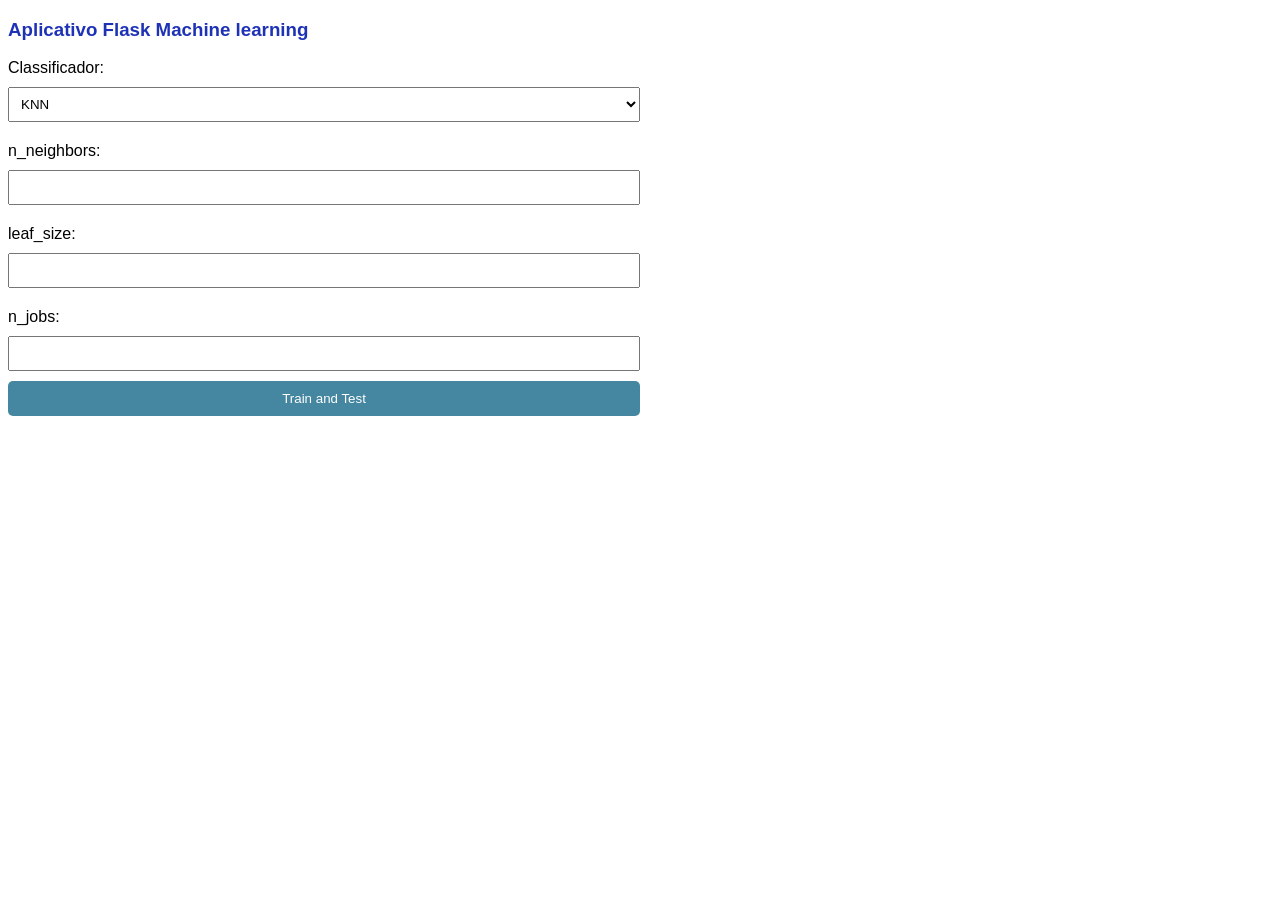
<file: templates/index.html>
<!DOCTYPE html>
<html lang="en">
<head>
    <meta charset="UTF-8">
    <meta name="viewport" content="width=device-width, initial-scale=1.0">
    <title>Treinamento de Machine Learning</title>
    <style>
        body {
            font-family: Arial, sans-serif;
            text-align: left;
            justify-content: left;
        }

        h3 {
            color: #1e32b6;
            text-align: left;
        }

        form {
            margin: 20px auto;
            width: 50%;
        }

        label {
            display: block;
            margin: 10px 0;
        }

        input, select {
            width: 100%;
            padding: 8px;
            margin-bottom: 10px;
            box-sizing: border-box;
        }

        input[type="submit"] {
            background-color: #4586a0;
            color: white;
            padding: 10px 15px;
            border: none;
            border-radius: 5px;
            cursor: pointer;
        }

        input[type="submit"]:hover {
            background-color: #4c93af;
        }
    </style>
</head>
<body>
    <h3>Aplicativo Flask Machine learning</h3>
    <form action="/train" method="post" style="margin: 0;">
        <label for="classifier">Classificador:</label>
        <select name="classifier" id="classifier">
            <option value="KNN">KNN</option>
            <option value="MLP">MLP</option>
            <option value="DT">Decision Tree</option>
            <option value="RF">Random Forest</option>
        </select><br>

        <div id="parametro1">
            <label for="parametro1" id="labelParam1">Parameter 1:</label>
            <input type="text" name="parametro1" id="txtParam1" required><br>
        </div>

        <div id="parametro2">
            <label for="parametro2" id="labelParam2">Parameter 2:</label>
            <input type="text" name="parametro2" id="txtParam2"><br>
        </div>

        <div id="parametro3">
            <label for="parametro3" id="labelParam3">Parameter 3:</label>
            <input type="text" name="parametro3" id="txtParam3"><br>
        </div>

        <input type="submit" value="Train and Test">
    </form>

    <script>
        function handleSelectedClassifier() {
            const txtParam1 = document.getElementById('txtParam1');
            const txtParam2 = document.getElementById('txtParam2');
            const txtParam3 = document.getElementById('txtParam3');

            txtParam1.value = '';
            txtParam2.value = '';
            txtParam3.value = '';

            const fieldsCallback = {
                'KNN': () => {
                    document.getElementById('labelParam1').textContent = 'n_neighbors:';
                    document.getElementById('labelParam2').textContent = 'leaf_size:';
                    document.getElementById('labelParam3').textContent = 'n_jobs:';
                },
                'MLP': () => {
                    document.getElementById('labelParam1').textContent = 'max_iter:';
                    document.getElementById('labelParam2').textContent = 'alpha:';
                    document.getElementById('labelParam3').textContent = 'max_fun:';
                },
                'DT': () => {
                    document.getElementById('labelParam1').textContent = 'max_depth:';
                    document.getElementById('labelParam2').textContent = 'random_state:';
                    document.getElementById('labelParam3').textContent = 'max_leaf_nodes:';
                },
                'RF': () => {
                    document.getElementById('labelParam1').textContent = 'n_estimators:';
                    document.getElementById('labelParam2').textContent = 'max_depth:';
                    document.getElementById('labelParam3').textContent = 'random_state:';
                }
            };

            fieldsCallback[document.getElementById('classifier').value]();
        }

        window.onload = () => {
            const classifier = document.getElementById('classifier');
            classifier.addEventListener('change', handleSelectedClassifier);
            handleSelectedClassifier();
        };

    </script>
</body>
</html>
</file>
